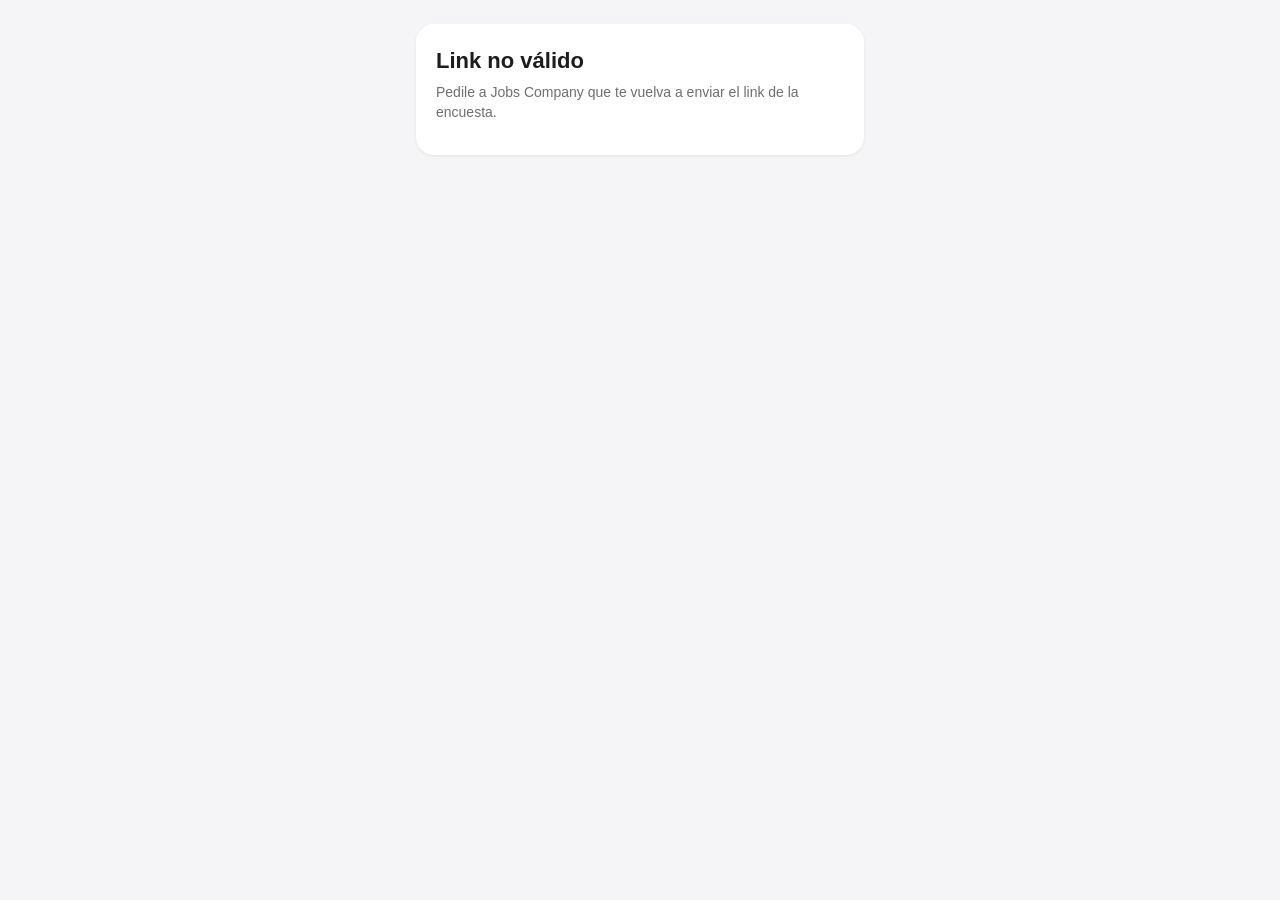
<file: encuesta.html>
<!doctype html>
<html lang="es">
<head>
<meta charset="utf-8">
<meta name="viewport" content="width=device-width, initial-scale=1">
<meta name="robots" content="noindex, nofollow">
<meta name="referrer" content="no-referrer">
<title>Contanos cómo te fue · Jobs Company</title>
<style>
  :root { --azul:#0071e3; --texto:#1d1d1f; --suave:#6e6e73; --linea:#d2d2d7; --fondo:#f5f5f7; }
  * { box-sizing:border-box; }
  body { margin:0; font-family:-apple-system,BlinkMacSystemFont,"Segoe UI",Roboto,Helvetica,Arial,sans-serif; background:var(--fondo); color:var(--texto); }
  main { max-width:480px; margin:0 auto; padding:24px 16px 48px; }
  .tarjeta { background:#fff; border-radius:18px; padding:24px 20px; box-shadow:0 1px 3px rgba(0,0,0,.08); }
  h1 { font-size:22px; margin:0 0 6px; }
  p { line-height:1.45; margin:8px 0; }
  .suave { color:var(--suave); font-size:14px; }
  .estrellas { display:flex; gap:6px; justify-content:center; margin:18px 0 6px; }
  .estrellas button { border:0; background:none; font-size:44px; line-height:1; cursor:pointer; color:#c7c7cc; padding:2px; }
  .estrellas button.on { color:#ffb400; }
  .leyenda { text-align:center; min-height:20px; font-size:14px; color:var(--suave); }
  label { display:block; font-size:14px; font-weight:600; margin:16px 0 6px; }
  textarea { width:100%; min-height:84px; border:1px solid var(--linea); border-radius:12px; padding:10px 12px; font:inherit; resize:vertical; }
  button.principal { width:100%; margin-top:18px; border:0; border-radius:999px; background:var(--azul); color:#fff; font-size:16px; font-weight:600; padding:14px; cursor:pointer; }
  button.principal:disabled { opacity:.5; cursor:default; }
  a.boton { display:block; text-align:center; text-decoration:none; margin-top:16px; border-radius:999px; background:var(--azul); color:#fff; font-weight:600; padding:14px; }
  .error { color:#d70015; font-size:14px; margin-top:10px; min-height:18px; }
  .oculto { display:none; }
</style>
</head>
<body>
<main>
  <div class="tarjeta" id="cargando"><p class="suave">Cargando…</p></div>

  <div class="tarjeta oculto" id="formulario">
    <h1 id="saludo">¡Hola!</h1>
    <p id="intro" class="suave"></p>
    <p style="margin-top:14px;"><strong>¿Cómo fue tu experiencia de compra?</strong></p>
    <div class="estrellas" id="estrellas" role="radiogroup" aria-label="Puntaje de 1 a 5">
      <button type="button" data-n="1" aria-label="1 estrella">★</button>
      <button type="button" data-n="2" aria-label="2 estrellas">★</button>
      <button type="button" data-n="3" aria-label="3 estrellas">★</button>
      <button type="button" data-n="4" aria-label="4 estrellas">★</button>
      <button type="button" data-n="5" aria-label="5 estrellas">★</button>
    </div>
    <div class="leyenda" id="leyenda"></div>
    <label for="comentario">Contanos más (opcional)</label>
    <textarea id="comentario" maxlength="1000" placeholder="¿Qué te pareció la atención, el equipo, el proceso?"></textarea>
    <label for="mejora">¿Qué podríamos mejorar? (opcional)</label>
    <textarea id="mejora" maxlength="1000"></textarea>
    <div class="error" id="error" role="alert"></div>
    <button type="button" class="principal" id="enviar" disabled>Enviar</button>
  </div>

  <div class="tarjeta oculto" id="gracias">
    <h1>¡Gracias por tu opinión!</h1>
    <p id="mensajeGracias" class="suave"></p>
    <a class="boton oculto" id="reseniaLink" rel="noopener noreferrer" target="_blank">Dejanos tu reseña en Google</a>
  </div>

  <div class="tarjeta oculto" id="aviso"><h1 id="avisoTitulo"></h1><p class="suave" id="avisoTexto"></p></div>
</main>
<script>
(function () {
  var LEYENDAS = ['', 'Muy mala', 'Mala', 'Regular', 'Buena', '¡Excelente!'];
  var token = decodeURIComponent((location.pathname.match(/^\/e\/([^/]+)/) || [])[1] || '');
  var puntaje = 0;
  var $ = function (id) { return document.getElementById(id); };
  function mostrar(id) { ['cargando', 'formulario', 'gracias', 'aviso'].forEach(function (x) { $(x).classList.toggle('oculto', x !== id); }); }
  function aviso(titulo, texto) { $('avisoTitulo').textContent = titulo; $('avisoTexto').textContent = texto; mostrar('aviso'); }

  if (!token) return aviso('Link no válido', 'Pedile a Jobs Company que te vuelva a enviar el link de la encuesta.');

  fetch('/api/encuesta/' + encodeURIComponent(token)).then(function (r) { return r.json().then(function (j) { return { status: r.status, j: j }; }); }).then(function (x) {
    if (!x.j.ok) return aviso(x.status === 404 ? 'Link no válido' : 'No disponible', x.j.error || 'Probá de nuevo en un rato.');
    if (x.j.respondida) return aviso('¡Ya la respondiste!', 'Gracias por tu opinión, nos ayuda a mejorar.');
    if (x.j.vencida) return aviso('Este link venció', 'Si querés contarnos cómo te fue, escribinos por WhatsApp.');
    $('saludo').textContent = x.j.nombre ? '¡Hola, ' + x.j.nombre + '!' : '¡Hola!';
    $('intro').textContent = 'Gracias por tu compra' + (x.j.producto ? ' (' + x.j.producto + ')' : '') + (x.j.local ? ' en ' + x.j.local : '') + '. Tu opinión nos toma menos de un minuto.';
    mostrar('formulario');
  }).catch(function () { aviso('Sin conexión', 'No pudimos cargar la encuesta. Probá de nuevo en un rato.'); });

  $('estrellas').addEventListener('click', function (e) {
    var b = e.target.closest('button'); if (!b) return;
    puntaje = Number(b.getAttribute('data-n'));
    Array.prototype.forEach.call($('estrellas').children, function (s) { s.classList.toggle('on', Number(s.getAttribute('data-n')) <= puntaje); });
    $('leyenda').textContent = LEYENDAS[puntaje];
    $('enviar').disabled = false;
  });

  $('enviar').addEventListener('click', function () {
    if (!puntaje) return;
    $('enviar').disabled = true; $('error').textContent = '';
    fetch('/api/encuesta/' + encodeURIComponent(token), { method: 'POST', headers: { 'Content-Type': 'application/json' },
      body: JSON.stringify({ puntaje: puntaje, comentario: $('comentario').value, mejora: $('mejora').value }) })
      .then(function (r) { return r.json().then(function (j) { return { status: r.status, j: j }; }); })
      .then(function (x) {
        if (x.j.ok) {
          $('mensajeGracias').textContent = puntaje >= 4 ? 'Nos alegra que hayas tenido una buena experiencia.' : 'Lamentamos que no haya sido la mejor experiencia: vamos a revisar lo que nos cuentes.';
          if (x.j.resenia && /^https:\/\//.test(x.j.resenia)) { $('reseniaLink').href = x.j.resenia; $('reseniaLink').classList.remove('oculto'); }
          return mostrar('gracias');
        }
        if (x.j.respondida) return aviso('¡Ya la respondiste!', 'Gracias por tu opinión, nos ayuda a mejorar.');
        $('error').textContent = x.j.error || 'No se pudo enviar. Probá de nuevo.'; $('enviar').disabled = false;
      })
      .catch(function () { $('error').textContent = 'Sin conexión. Probá de nuevo.'; $('enviar').disabled = false; });
  });
})();
</script>
</body>
</html>
</file>
